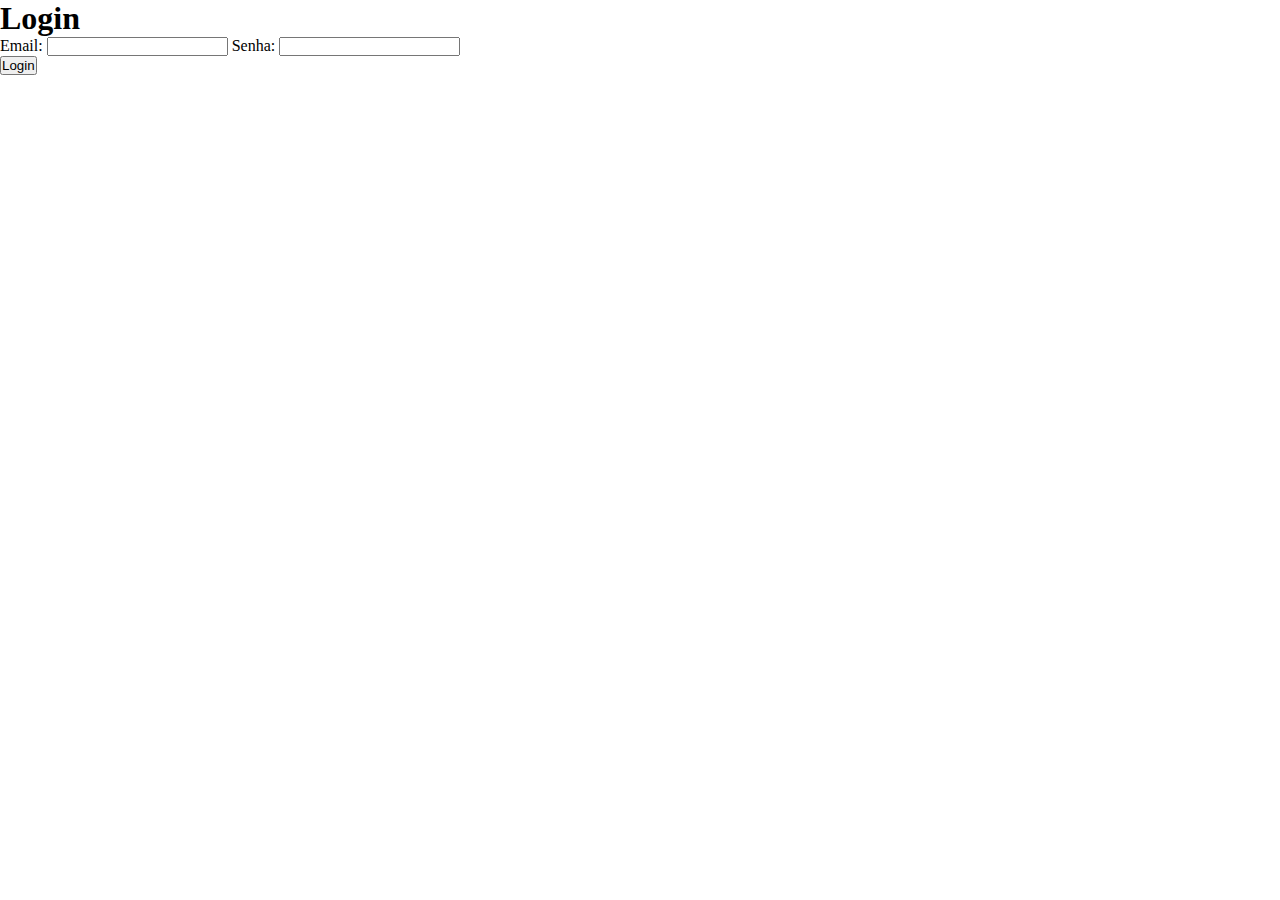
<file: JavaScript/index.html>
<!DOCTYPE html>
<html lang="en">

<head>
    <meta charset="UTF-8">
    <meta name="viewport" content="width=device-width, initial-scale=1.0">
    <title>Tela de login</title>
    <script src="js/script.js" defer></script>
    <link rel="stylesheet" href="css/style.css">
</head>

<body>
    <div class="login-container">
        <h1>Login</h1>
        <form class="login-form">
            <label>Email:</label>
            <input type="email" id="login-email">
            
            <label>Senha:</label>
            <input type="number" id="login-password">
            <span id="Login-messageError"></span>
        </form>
        <button onclick="login.validarCampo()">Login</button>
    </div>
</body>

</html>
</file>
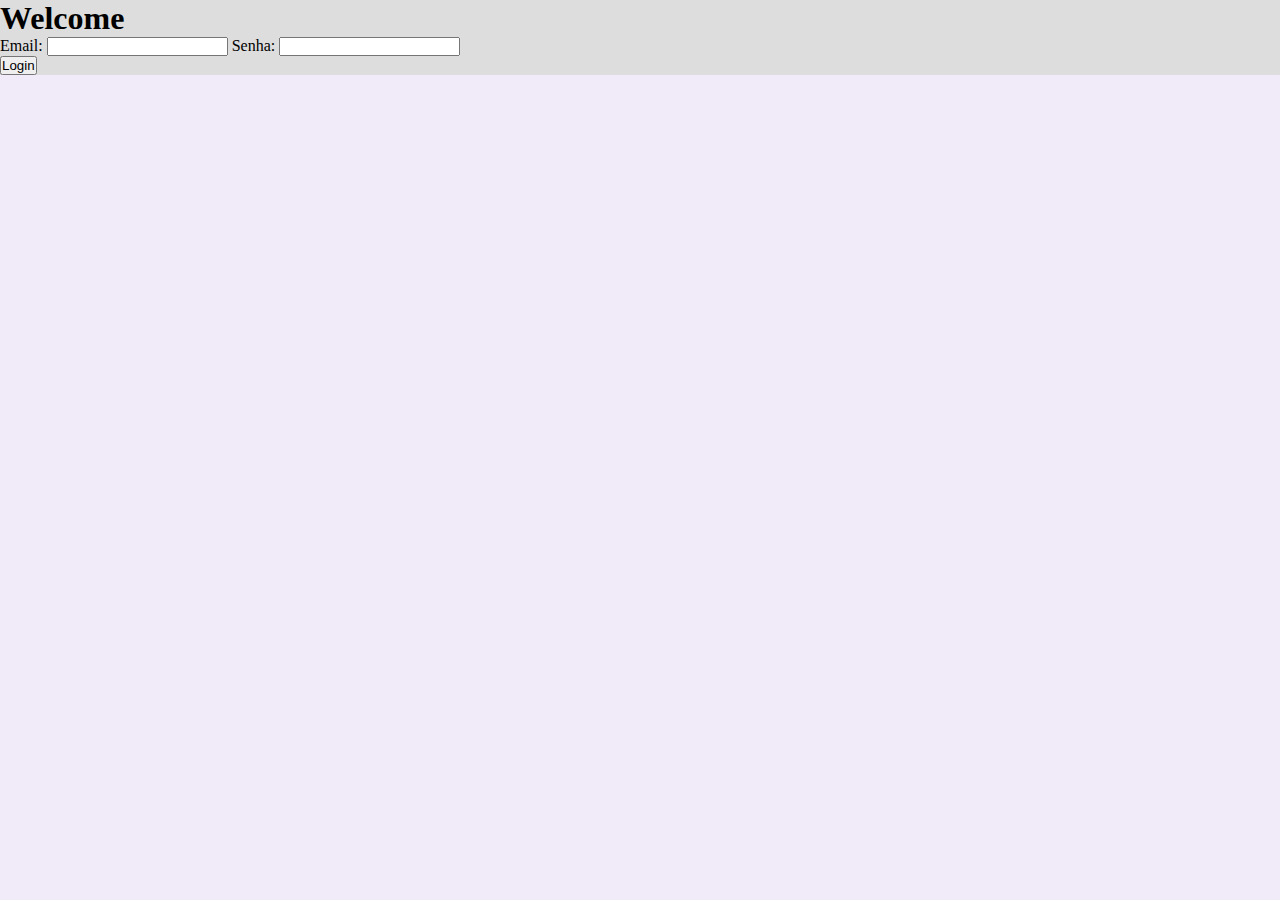
<file: public/index.html>
<!DOCTYPE html>
<html lang="en">

<head>
    <meta charset="UTF-8">
    <meta name="viewport" content="width=device-width, initial-scale=1.0">
    <title>Tela de login</title>
    <script src="js/script.js" defer></script>
    <link rel="stylesheet" href="css/style.css">
</head>

<body>
    <div class="login-container">
        <h1 class="login-titulo" >Welcome</h1>
        <form class="login-form">
            <label>Email:</label>
            <input type="email" id="login-email" required>
            
            <label>Senha:</label>
            <input type="number" id="login-password" required>
            <span id="Login-messageError"></span>
        </form>
        <button >Login</button>
    </div>
</body>

</html>
</file>
<file: JavaScript/css/style.css>
* {
    padding: 0;
    margin: 0;
}


.login-container {
    align-items: center;
}
</file>
<file: public/css/style.css>
* {
    padding: 0;
    margin: 0;
}
body {
    background-color: rgb(241, 234, 248);
}
.login-container {
    align-items: center;
    background-color: rgb(221, 221, 221);
}
</file>
